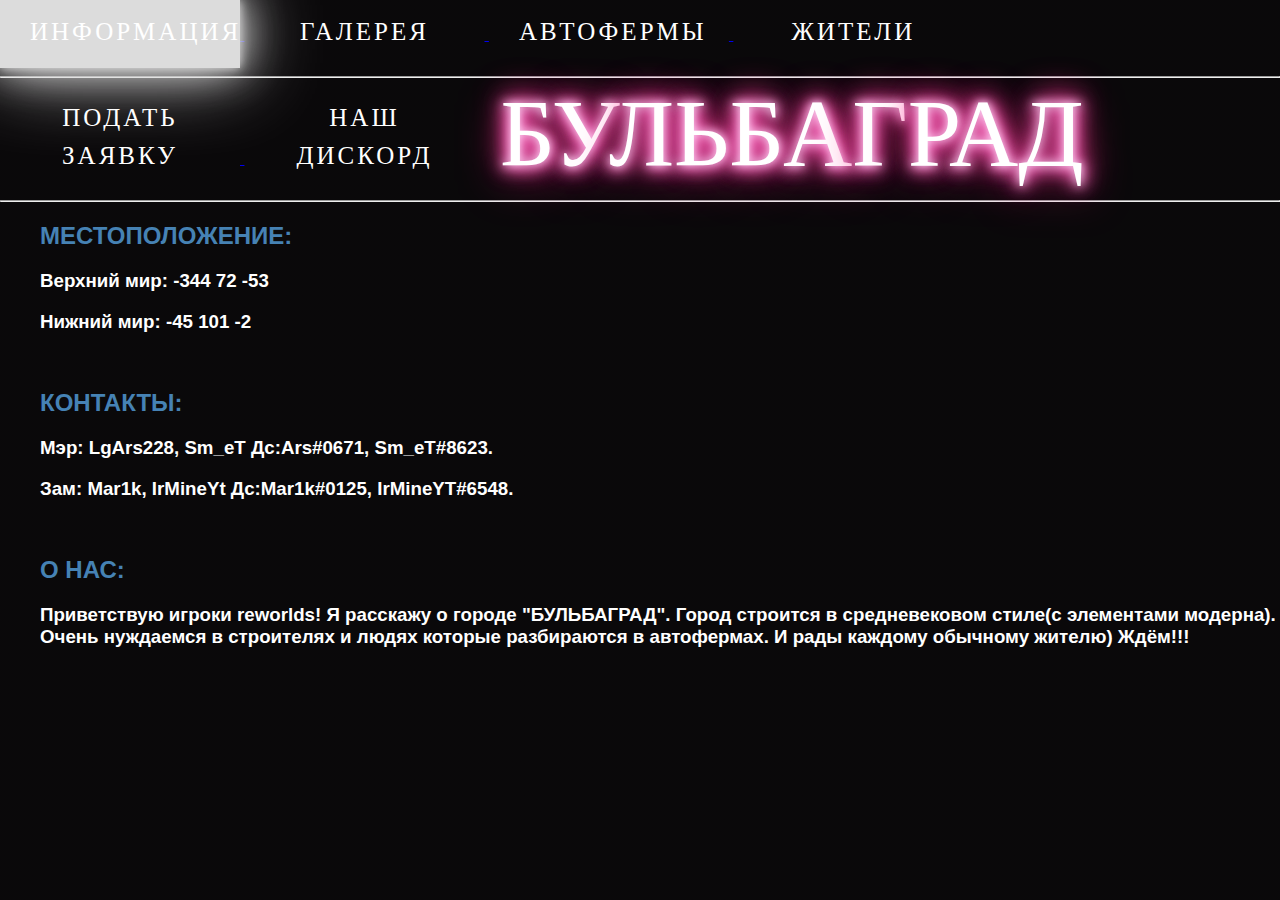
<file: index.html>
<!DOCTYPE html>
<html lang="ru">
<body>
<head>
  <meta charset="UTF-8">
  <link rel="stylesheet" type="text/css" href="style.css">
  <link rel="stylesheet" type="text/css" href="rt.css">
  <link rel="stylesheet" type="text/css" href="text.css">
  <title>Бульбаград</title>

 <body><a href="index.html"><button class="neon-btn">
  ИНФОРМАЦИЯ
  <span class="neon-btn__decorate neon-btn__decorate--one" aria-hidden=></span>
  <span class="neon-btn__decorate neon-btn__decorate--two" aria-hidden="true"></span>
  <span class="neon-btn__decorate neon-btn__decorate--three" aria-hidden="true"></span>
  <span class="neon-btn__decorate neon-btn__decorate--four" aria-hidden="true"></span>
</button>
</a>
<a href="ga.html"><button class="neon-btn">
  ГАЛЕРЕЯ
  <span class="neon-btn__decorate neon-btn__decorate--one" aria-hidden="true"></span>
  <span class="neon-btn__decorate neon-btn__decorate--two" aria-hidden="true"></span>
  <span class="neon-btn__decorate neon-btn__decorate--three" aria-hidden="true"></span>
  <span class="neon-btn__decorate neon-btn__decorate--four" aria-hidden="true"></span>
</button>
</a>
<a href="av.html"><button class="neon-btn">
  АВТОФЕРМЫ
  <span class="neon-btn__decorate neon-btn__decorate--one" aria-hidden="true"></span>
  <span class="neon-btn__decorate neon-btn__decorate--two" aria-hidden="true"></span>
  <span class="neon-btn__decorate neon-btn__decorate--three" aria-hidden="true"></span>
  <span class="neon-btn__decorate neon-btn__decorate--four" aria-hidden="true"></span>
</button>
</a>
<a href="zhi.html"><button class="neon-btn">
 ЖИТЕЛИ
  <span class="neon-btn__decorate neon-btn__decorate--one" aria-hidden="true"></span>
  <span class="neon-btn__decorate neon-btn__decorate--two" aria-hidden="true"></span>
  <span class="neon-btn__decorate neon-btn__decorate--three" aria-hidden="true"></span>
  <span class="neon-btn__decorate neon-btn__decorate--four" aria-hidden="true"></span>
</button>
</a>
</div> 
<hr>
<a href="https://docs.google.com/forms/d/e/1FAIpQLSeY6xfNN2cmWpNrr350j4FXEyPj79Y1wt5G-b9fObqFgZzFng/viewform"><button class="neon-btn">
  ПОДАТЬ ЗАЯВКУ
  <span class="neon-btn__decorate neon-btn__decorate--one" aria-hidden=></span>
  <span class="neon-btn__decorate neon-btn__decorate--two" aria-hidden="true"></span>
  <span class="neon-btn__decorate neon-btn__decorate--three" aria-hidden="true"></span>
  <span class="neon-btn__decorate neon-btn__decorate--four" aria-hidden="true"></span>
</button>
</a>
</div>
<a href="https://discord.gg/KY286kFXDy"><button class="neon-btn">
  НАШ ДИСКОРД
  <span class="neon-btn__decorate neon-btn__decorate--one" aria-hidden=></span>
  <span class="neon-btn__decorate neon-btn__decorate--two" aria-hidden="true"></span>
  <span class="neon-btn__decorate neon-btn__decorate--three" aria-hidden="true"></span>
  <span class="neon-btn__decorate neon-btn__decorate--four" aria-hidden="true"></span>
</button>
</a>
</div>
<body>
<hr>
<h2 style="position: relative; left: 40px"><font color="#4682B4">МЕСТОПОЛОЖЕНИЕ:</font></h2>
<h3 style="position: relative; left: 40px">Верхний мир: -344 72 -53</h3>
<h3 style="position: relative; left: 40px">Нижний мир: -45 101 -2</h3>
<br>
<h2 style="position: relative; left: 40px"><font color="#4682B4">КОНТАКТЫ:</font></h2>
<h3 style="position: relative; left: 40px">Мэр: LgArs228, Sm_eT Дс:Ars#0671, Sm_eT#8623. </h3>
<h3 style="position: relative; left: 40px">Зам: Mar1k, IrMineYt Дс:Mar1k#0125, IrMineYT#6548. </h3>
<br>
<h2 style="position: relative; left: 40px"><font color="#4682B4">О НАС:</font></h2>
<h3 style="position: relative; left: 40px">Приветствую игроки reworlds! Я расскажу о городе "БУЛЬБАГРАД". Город строится в средневековом стиле(с элементами модерна). Очень  нуждаемся в строителях и людях которые разбираются в автофермах. И рады каждому обычному жителю) Ждём!!!</h3>

<body>
    <div style="position: relative; top: -589px; left: 500px;" class="sign">
      <span class="fast-flicker">бу</span>льба<span class="flicker">г</span>рад
    </div>
  </body>


</html>
</file>
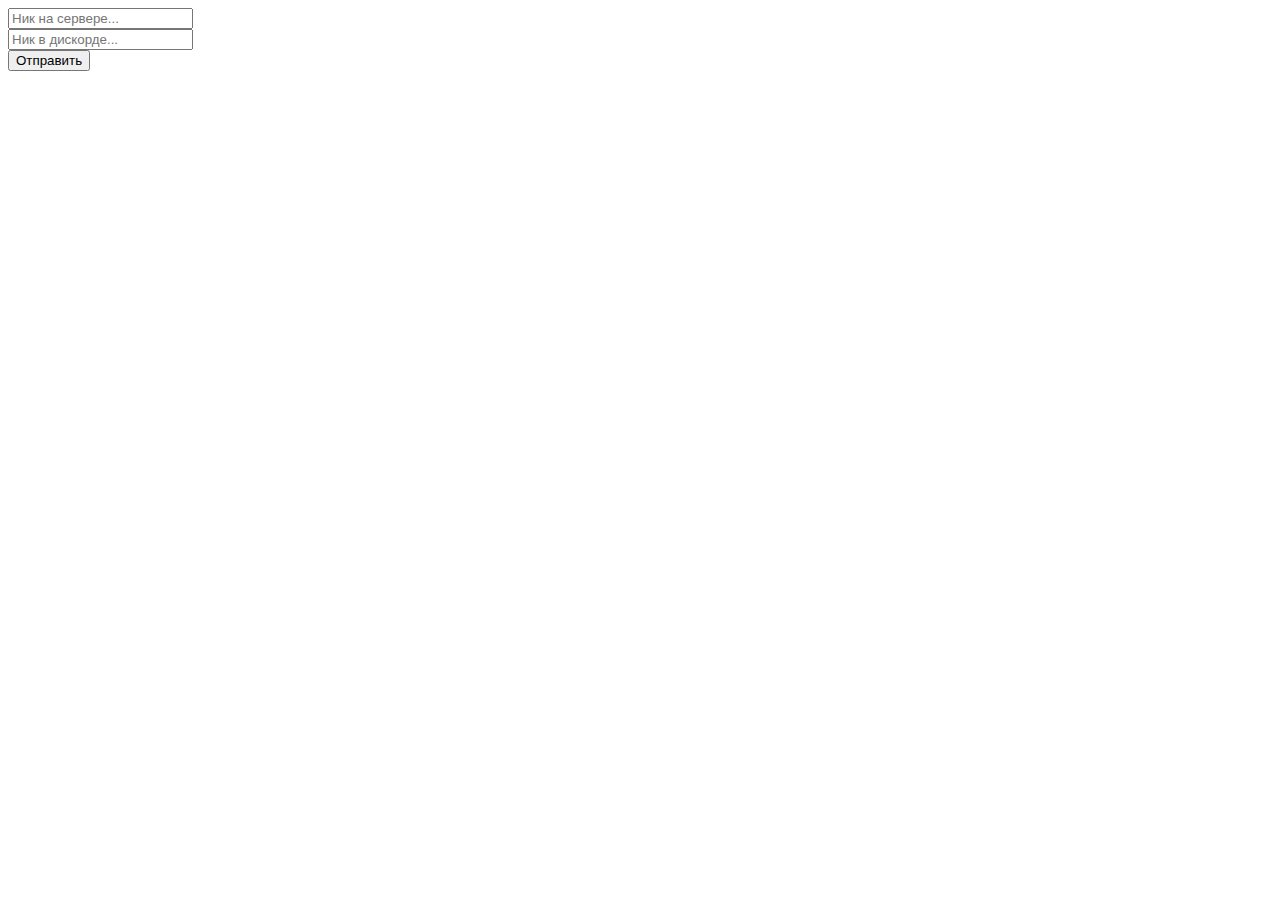
<file: as.html>
<!DOCTYPE html>
<html lang="en">
<head>
	<meta charset="UTF-8">
	<title>uniMail</title>
</head>
<body>

	<form>

		<!-- Hidden Required Fields -->
		<input type="hidden" name="project_name" value="Название сайта">
		<input type="hidden" name="admin_email" value="igor.zhilskiy.99@mail.ru">
		<input type="hidden" name="form_subject" value="Лендинг по оборудованию">
		<!-- END Hidden Required Fields -->

		<input type="text" name="Name" placeholder="Ник на сервере..." required><br>
		<input type="text" name="E-mail" placeholder="Ник в дискорде..." required><br>
		<button>Отправить</button>		

	</form>
	
	<script src="https://code.jquery.com/jquery-1.11.3.min.js"></script>
	<script src="script.js"></script>

</body>
</html>
</file>
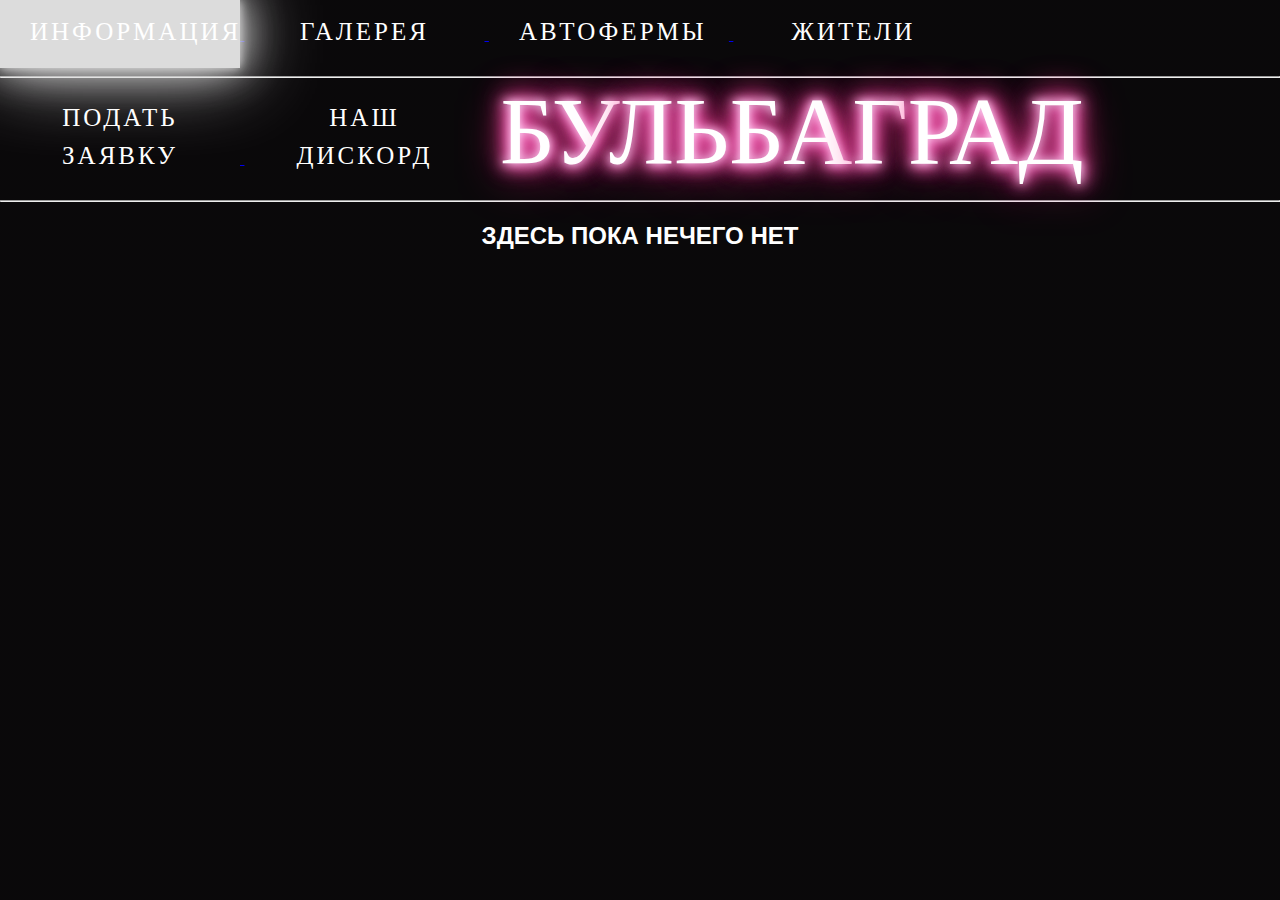
<file: ga.html>
<!DOCTYPE html>
<html lang="ru">
<body>
<head>
  <meta charset="UTF-8">
  <link rel="stylesheet" type="text/css" href="style.css">
  <link rel="stylesheet" type="text/css" href="rt.css">
  <link rel="stylesheet" type="text/css" href="text.css">
  <title>Бульбаград</title>

</head>
</head>
 <body><a href="index.html"><button class="neon-btn">
  ИНФОРМАЦИЯ
  <span class="neon-btn__decorate neon-btn__decorate--one" aria-hidden=></span>
  <span class="neon-btn__decorate neon-btn__decorate--two" aria-hidden="true"></span>
  <span class="neon-btn__decorate neon-btn__decorate--three" aria-hidden="true"></span>
  <span class="neon-btn__decorate neon-btn__decorate--four" aria-hidden="true"></span>
</button>
</a>
<a href="ga.html"><button class="neon-btn">
  ГАЛЕРЕЯ
  <span class="neon-btn__decorate neon-btn__decorate--one" aria-hidden="true"></span>
  <span class="neon-btn__decorate neon-btn__decorate--two" aria-hidden="true"></span>
  <span class="neon-btn__decorate neon-btn__decorate--three" aria-hidden="true"></span>
  <span class="neon-btn__decorate neon-btn__decorate--four" aria-hidden="true"></span>
</button>
</a>
<a href="av.html"><button class="neon-btn">
  АВТОФЕРМЫ
  <span class="neon-btn__decorate neon-btn__decorate--one" aria-hidden="true"></span>
  <span class="neon-btn__decorate neon-btn__decorate--two" aria-hidden="true"></span>
  <span class="neon-btn__decorate neon-btn__decorate--three" aria-hidden="true"></span>
  <span class="neon-btn__decorate neon-btn__decorate--four" aria-hidden="true"></span>
</button>
</a>
<a href="zhi.html"><button class="neon-btn">
 ЖИТЕЛИ
  <span class="neon-btn__decorate neon-btn__decorate--one" aria-hidden="true"></span>
  <span class="neon-btn__decorate neon-btn__decorate--two" aria-hidden="true"></span>
  <span class="neon-btn__decorate neon-btn__decorate--three" aria-hidden="true"></span>
  <span class="neon-btn__decorate neon-btn__decorate--four" aria-hidden="true"></span>
</button>
</a>
</div> 
<hr>
<a href="https://docs.google.com/forms/d/e/1FAIpQLSeY6xfNN2cmWpNrr350j4FXEyPj79Y1wt5G-b9fObqFgZzFng/viewform"><button class="neon-btn">
  ПОДАТЬ ЗАЯВКУ
  <span class="neon-btn__decorate neon-btn__decorate--one" aria-hidden=></span>
  <span class="neon-btn__decorate neon-btn__decorate--two" aria-hidden="true"></span>
  <span class="neon-btn__decorate neon-btn__decorate--three" aria-hidden="true"></span>
  <span class="neon-btn__decorate neon-btn__decorate--four" aria-hidden="true"></span>
</button>
</a>
</div>
<a href="https://discord.gg/KY286kFXDy"><button class="neon-btn">
  НАШ ДИСКОРД
  <span class="neon-btn__decorate neon-btn__decorate--one" aria-hidden=></span>
  <span class="neon-btn__decorate neon-btn__decorate--two" aria-hidden="true"></span>
  <span class="neon-btn__decorate neon-btn__decorate--three" aria-hidden="true"></span>
  <span class="neon-btn__decorate neon-btn__decorate--four" aria-hidden="true"></span>
</button>
</a>
</div>
<hr>
<h2 style="position: relative; text-align: center;">ЗДЕСЬ ПОКА НЕЧЕГО НЕТ</h2>
<body>
    <div style="position: relative;  top: -530px; left: 1000px" class="sign">
      <span class="fast-flicker">бу</span>льба<span class="flicker">г</span>рад
    </div>
  </body>

<body>
    <div style="position: relative; top: -305px; left: 500px;" class="sign">
      <span class="fast-flicker">бу</span>льба<span class="flicker">г</span>рад
    </div>
  </body>
</html>
</file>
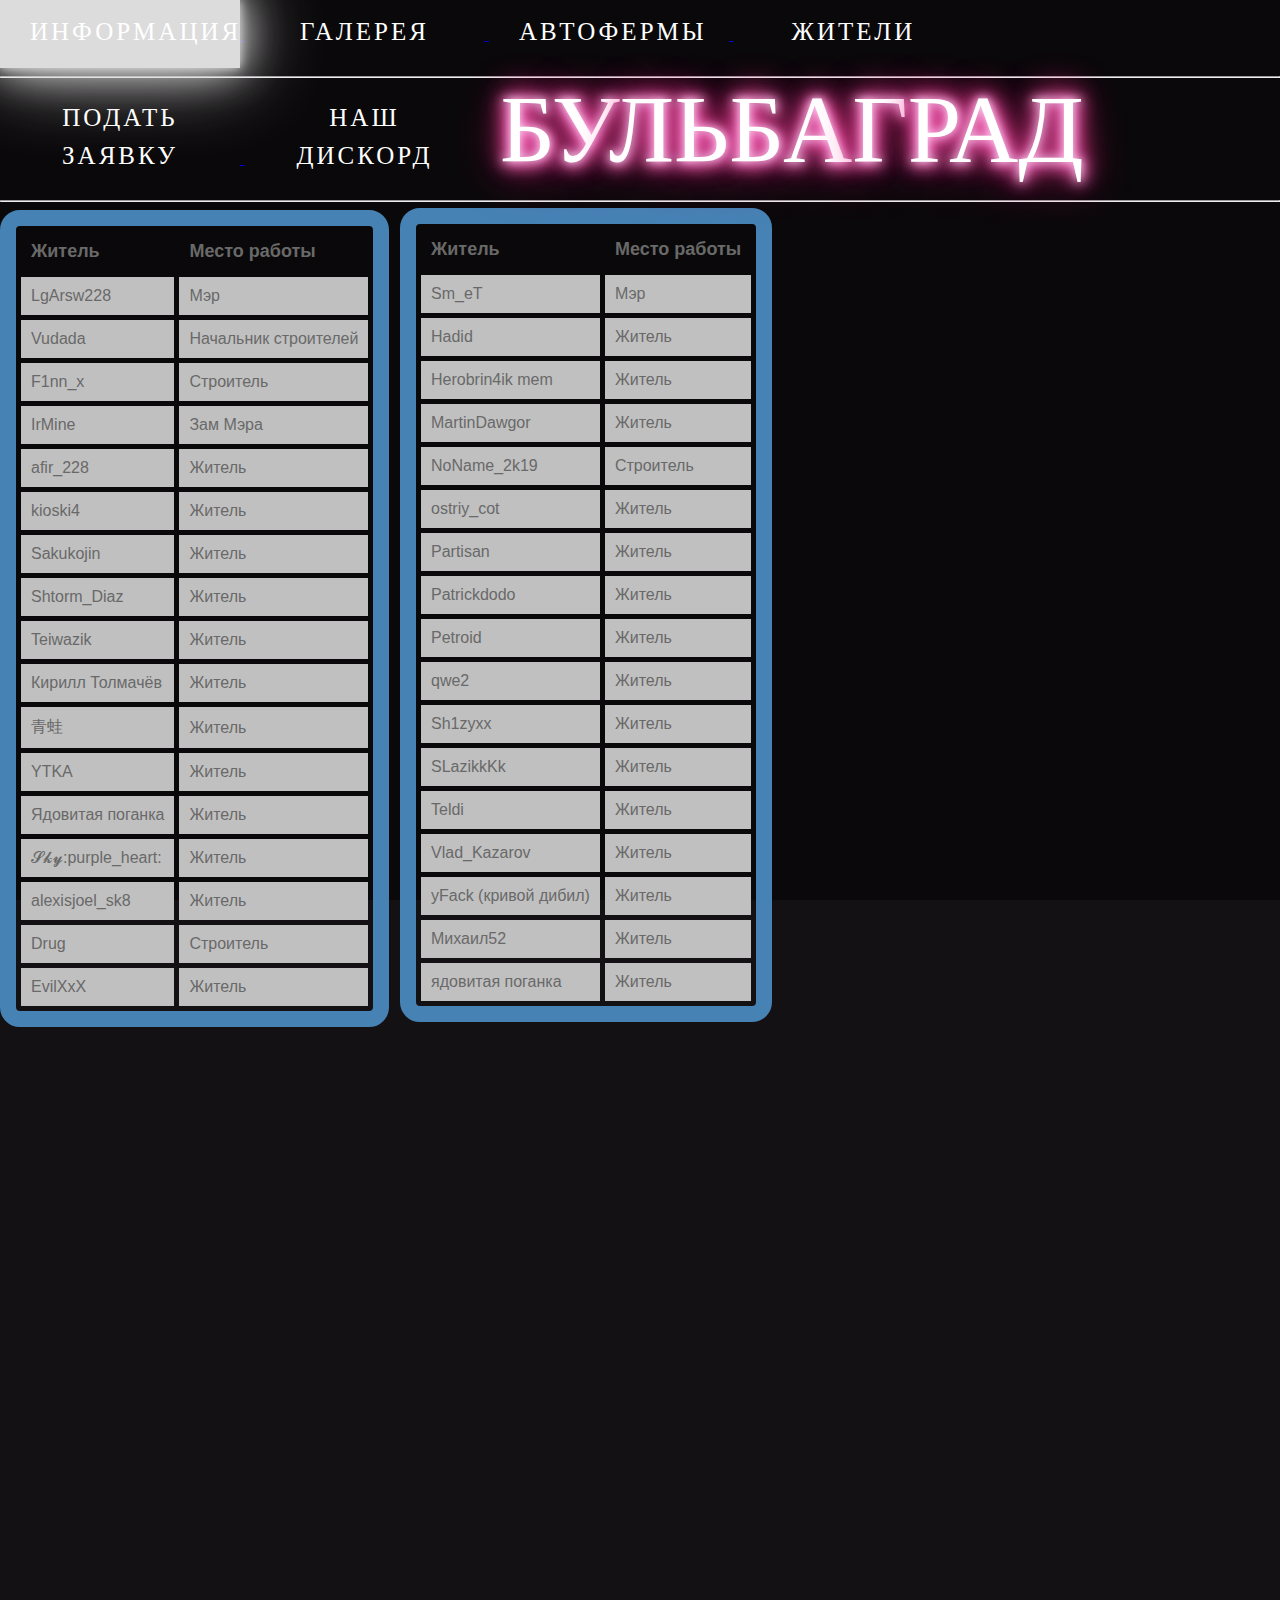
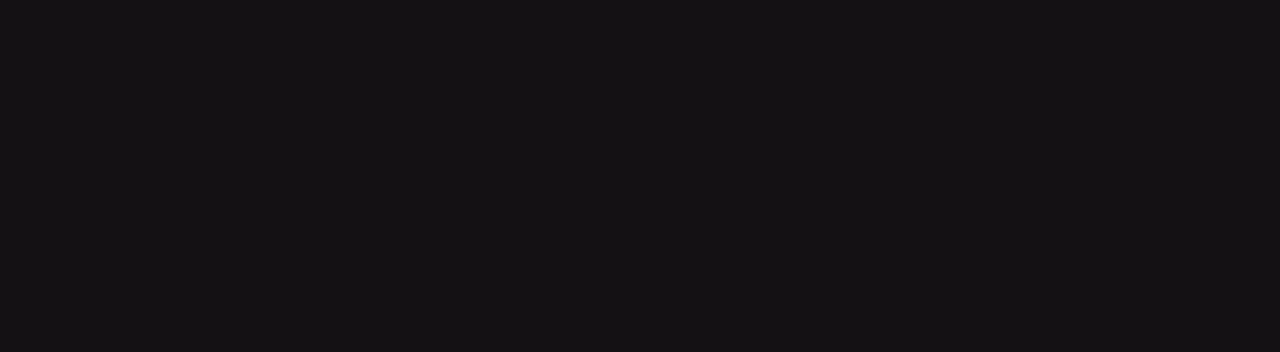
<file: zhi.html>
<!DOCTYPE html>
<html lang="ru">
<body>
<head>
	<meta charset="UTF-8">
	<link rel="stylesheet" type="text/css" href="style.css">
	<link rel="stylesheet" type="text/css" href="rt.css">
  <link rel="stylesheet" type="text/css" href="text.css">
	<title>Бульбаград</title>

</head>
</head>
 <body><a href="index.html"><button class="neon-btn">
  ИНФОРМАЦИЯ
  <span class="neon-btn__decorate neon-btn__decorate--one" aria-hidden=></span>
  <span class="neon-btn__decorate neon-btn__decorate--two" aria-hidden="true"></span>
  <span class="neon-btn__decorate neon-btn__decorate--three" aria-hidden="true"></span>
  <span class="neon-btn__decorate neon-btn__decorate--four" aria-hidden="true"></span>
</button>
</a>
<a href="ga.html"><button class="neon-btn">
  ГАЛЕРЕЯ
  <span class="neon-btn__decorate neon-btn__decorate--one" aria-hidden="true"></span>
  <span class="neon-btn__decorate neon-btn__decorate--two" aria-hidden="true"></span>
  <span class="neon-btn__decorate neon-btn__decorate--three" aria-hidden="true"></span>
  <span class="neon-btn__decorate neon-btn__decorate--four" aria-hidden="true"></span>
</button>
</a>
<a href="av.html"><button class="neon-btn">
  АВТОФЕРМЫ
  <span class="neon-btn__decorate neon-btn__decorate--one" aria-hidden="true"></span>
  <span class="neon-btn__decorate neon-btn__decorate--two" aria-hidden="true"></span>
  <span class="neon-btn__decorate neon-btn__decorate--three" aria-hidden="true"></span>
  <span class="neon-btn__decorate neon-btn__decorate--four" aria-hidden="true"></span>
</button>
</a>
<a href="zhi.html"><button class="neon-btn">
 ЖИТЕЛИ
  <span class="neon-btn__decorate neon-btn__decorate--one" aria-hidden="true"></span>
  <span class="neon-btn__decorate neon-btn__decorate--two" aria-hidden="true"></span>
  <span class="neon-btn__decorate neon-btn__decorate--three" aria-hidden="true"></span>
  <span class="neon-btn__decorate neon-btn__decorate--four" aria-hidden="true"></span>
</button>
</a>
</div> 
<hr>
<a href="https://docs.google.com/forms/d/e/1FAIpQLSeY6xfNN2cmWpNrr350j4FXEyPj79Y1wt5G-b9fObqFgZzFng/viewform"><button class="neon-btn">
  ПОДАТЬ ЗАЯВКУ
  <span class="neon-btn__decorate neon-btn__decorate--one" aria-hidden=></span>
  <span class="neon-btn__decorate neon-btn__decorate--two" aria-hidden="true"></span>
  <span class="neon-btn__decorate neon-btn__decorate--three" aria-hidden="true"></span>
  <span class="neon-btn__decorate neon-btn__decorate--four" aria-hidden="true"></span>
</button>
</a>
</div>
<a href="https://discord.gg/KY286kFXDy"><button class="neon-btn">
  НАШ ДИСКОРД
  <span class="neon-btn__decorate neon-btn__decorate--one" aria-hidden=></span>
  <span class="neon-btn__decorate neon-btn__decorate--two" aria-hidden="true"></span>
  <span class="neon-btn__decorate neon-btn__decorate--three" aria-hidden="true"></span>
  <span class="neon-btn__decorate neon-btn__decorate--four" aria-hidden="true"></span>
</button>
</a>
</div>
<body>
<hr>
<body>
<table>
  <tr>
    <th>Житель</th>
    <th>Место работы</th>
    <tr>
      <td>LgArsw228</td>
      <td>Мэр</td>
    </tr>
  </tr>
  <tr>
  <td>Vudada</td>
  <td>Начальник строителей</td>
  </tr>
  <tr>
  <td>F1nn_x</td>
  <td>Строитель</td>
  </tr>
<tr>
<td>IrMine</td>
<td>Зам Мэра</td>
</tr>
<tr>
<td>afir_228</td>
<td>Житель</td>
<tr>
<td>kioski4</td>
<td>Житель</td>
</tr>
<tr>
<td>Sakukojin</td>
<td>Житель</td>
</tr>
<tr>
<td>Shtorm_Diaz</td>
<td>Житель</td>
</tr>
<tr>
<td>Teiwazik</td>
<td>Житель</td>
</tr>
<tr>
<td>Кирилл Толмачёв</td>
<td>Житель</td>
</tr>
<tr>
<td>青蛙</td>
<td>Житель</td>
</tr>
<tr>
<td>YTKA</td>
<td>Житель</td>
</tr>
<tr>
<td>Ядовитая поганка</td>
<td>Житель</td>
</tr>
<tr>
<td>𝓢𝓴𝔂:purple_heart:</td>
<td>Житель</td>
</tr>
<tr>
<td>alexisjoel_sk8</td>
<td>Житель</td>
</tr>
<tr>
<td>Drug</td>
<td>Строитель</td>
</tr>
<tr>
<td>EvilXxX</td>
<td>Житель</td>
</tr>

</table>

<table style="position: relative; top: -819px; left: 400px">
<tr>
    <th>Житель</th>
    <th>Место работы</th>
  </tr>
  <tr>
      <td>Sm_eT</td>
      <td>Мэр</td>
    </tr>
<tr>
<td>Hadid</td>
<td>Житель</td>
</tr>
<tr>
<td>Herobrin4ik mem</td>
<td>Житель</td>
</tr>
<tr>
<td>MartinDawgor</td>
<td>Житель</td>
</tr>
<tr>
<td>NoName_2k19</td>
<td>Строитель</td>
</tr>
<tr>
<td>ostriy_cot</td>
<td>Житель</td>
</tr>
<tr>
<td>Partisan</td>
<td>Житель</td>
</tr>
<tr>
<td>Patrickdodo</td>
<td>Житель</td>
</tr>
<tr>
<td>Petroid</td>
<td>Житель</td>
</tr>
<tr>
<td>qwe2</td>
<td>Житель</td>
</tr>
<tr>
<td>Sh1zyxx</td>
<td>Житель</td>
</tr>
<tr>
<td>SLazikkKk</td>
<td>Житель</td>
</tr>
<tr>
<td>Teldi</td>
<td>Житель</td>
</tr>
<tr>
<td>Vlad_Kazarov</td>
<td>Житель</td>
</tr>
<tr>
<td>yFack (кривой дибил)</td>
<td>Житель</td>
</tr>
<tr>
<td>Михаил52</td>
<td>Житель</td>
</tr>
<tr>
<td>ядовитая поганка</td>
<td>Житель</td>
</tr>
  </table>

<body>
    <div style="position: relative; top: -1767px; left: 500px;" class="sign">
      <span class="fast-flicker">бу</span>льба<span class="flicker">г</span>рад
    </div>
  </body>
</html>
</file>
<file: style.css>
@import url('https://fonts.googleapis.com/css2?family=Modak&display=swap');

/* change colors if you need it :) */
:root {
   --background: #696969; 
  --btn-color: #DCDCDC;
}
body {
    background: linear-gradient(rgba(0,0,0,0.5),rgba(0,0,0,0.5)), url(https://cdn.discordapp.com/attachments/843859233555611738/865227867901132820/2021-07-15_16.39.24.png);
    color: #fff;
    font-family: sans-serif;
    background-size: cover;
    background-attachment: fixed;
}

h1 {
    text-transform: uppercase;
    text-align: center;
    margin-top: 150px;
    font-size: 50px;
}

p {
    font-size: 25px;
    display: block;
    margin: 0 auto;
    width: 80%;
}

body {
  margin: 0;
  padding: 0;
  box-sizing: border-box;
}

.neon-btn {
  color: #fff;
  background-color: transparent;
  cursor: pointer;
  border: none;
  font-family: 'Modak', cursive;
  letter-spacing: 3px;
  font-size: 25px;
  position: relative;
  padding: 15px 30px;
  overflow: hidden;
  transition: 0.2s;
  width: 240px;
}

.neon-btn:hover {
  background-color: var(--btn-color);
  box-shadow: 0 0 10px var(--btn-color), 0 0 40px var(--btn-color), 0 0 80px var(--btn-color);
  transition-delay: 1s;
}

.neon-btn__decorate {
  position: absolute;
  display: block;
}

.neon-btn__decorate--one {
  top: 0;
  left: -100%;
  width: 100%;
  height: 2px;
  background: linear-gradient(90deg, transparent, var(--btn-color));
}

.neon-btn:hover .neon-btn__decorate--one {
  left: 100%;
  transition: 1s;
}

.neon-btn__decorate--three {
  bottom: 0;
  right: -100%;
  width: 100%;
  height: 2px;
  background: linear-gradient(270deg, transparent, var(--btn-color));
}

.neon-btn:hover .neon-btn__decorate--three {
  right: 100%;
  transition: 1s;
  transition-delay: 0.5s;
}

.neon-btn__decorate--two {
  top: -100%;
  right: 0;
  width: 2px;
  height: 100%;
  background: linear-gradient(180deg, transparent, var(--btn-color));
}

.neon-btn:hover .neon-btn__decorate--two {
  top: 100%;
  transition: 1s;
  transition-delay: 0.25s;
}

.neon-btn__decorate--four {
  bottom: -100%;
  left: 0;
  width: 2px;
  height: 100%;
  background: linear-gradient(360deg, transparent, var(--btn-color));
}

.neon-btn:hover .neon-btn__decorate--four {
  bottom: 100%;
  transition: 1s;
  transition-delay: 0.75s;
}
</file>
<file: rt.css>
h1{
	text-align: center;
}
table{
	font-family: sans-serif;
	text-align: left;
	border-collapse: separate;
	border-spacing: 5px;
	color:#696969;
	border: 16px solid #4682b4;
	border-radius: 20px;
}
th {
	font-size: 18px;
	padding: 10px;
}
td {
	background: #c0c0c0;
	padding: 10px;
}
</file>
<file: text.css>
@font-face {
  font-family: Clip;
  src: url("https://acupoftee.github.io/fonts/Clip.ttf");
}

body {
  background-color: #141114;
 
}

.sign {
  
  font-family: "Clip";
  text-transform: uppercase;
  font-size: 6em;
  text-shadow: 0 0 0.6rem #ffe6ff, 0 0 1.5rem #ff65bd,
    -0.2rem 0.1rem 1rem #ff65bd, 0.2rem 0.1rem 1rem #ff65bd,
    0 -0.5rem 2rem #ff2483, 0 0.5rem 3rem #ff2483;
  animation: shine 2s forwards, flicker 3s infinite;
}

@keyframes blink {
  0%,
  22%,
  36%,
  75% {
    color: #ffe6ff;
    text-shadow: 0 0 0.6rem #ffe6ff, 0 0 1.5rem #6495ed,
      -0.2rem 0.1rem 1rem #6495ed, 0.2rem 0.1rem 1rem #6495ed,
      0 -0.5rem 2rem #1e90ff, 0 0.5rem 3rem #1e90ff;
  }
  28%,
  33% {
    color: #4682b4;
    text-shadow: none;
  }
  82%,
  97% {
    color: #4682b4;
    text-shadow: none;
  }
}

.flicker {
  animation: shine 2s forwards, blink 3s 2s infinite;
}

.fast-flicker {
  animation: shine 2s forwards, blink 10s 1s infinite;
}

@keyframes shine {
  0% {
    color: #4682b4;
    text-shadow: none;
  }
  100% {
    color: #ffe6ff;
    text-shadow: 0 0 0.6rem #ffe6ff, 0 0 1.5rem #6495ed,
      -0.2rem 0.1rem 1rem #6495ed, 0.2rem 0.1rem 1rem #6495ed,
      0 -0.5rem 2rem #1e90ff, 0 0.5rem 3rem #1e90ff;
  }
}

@keyframes flicker {
  from {
    opacity: 1;
  }

  4% {
    opacity: 0.9;
  }

  6% {
    opacity: 0.85;
  }

  8% {
    opacity: 0.95;
  }

  10% {
    opacity: 0.9;
  }

  11% {
    opacity: 0.922;
  }

  12% {
    opacity: 0.9;
  }

  14% {
    opacity: 0.95;
  }

  16% {
    opacity: 0.98;
  }

  17% {
    opacity: 0.9;
  }

  19% {
    opacity: 0.93;
  }

  20% {
    opacity: 0.99;
  }

  24% {
    opacity: 1;
  }

  26% {
    opacity: 0.94;
  }

  28% {
    opacity: 0.98;
  }

  37% {
    opacity: 0.93;
  }

  38% {
    opacity: 0.5;
  }

  39% {
    opacity: 0.96;
  }

  42% {
    opacity: 1;
  }

  44% {
    opacity: 0.97;
  }

  46% {
    opacity: 0.94;
  }

  56% {
    opacity: 0.9;
  }

  58% {
    opacity: 0.9;
  }

  60% {
    opacity: 0.99;
  }

  68% {
    opacity: 1;
  }

  70% {
    opacity: 0.9;
  }

  72% {
    opacity: 0.95;
  }

  93% {
    opacity: 0.93;
  }

  95% {
    opacity: 0.95;
  }

  97% {
    opacity: 0.93;
  }

  to {
    opacity: 1;
  }
}
</file>
